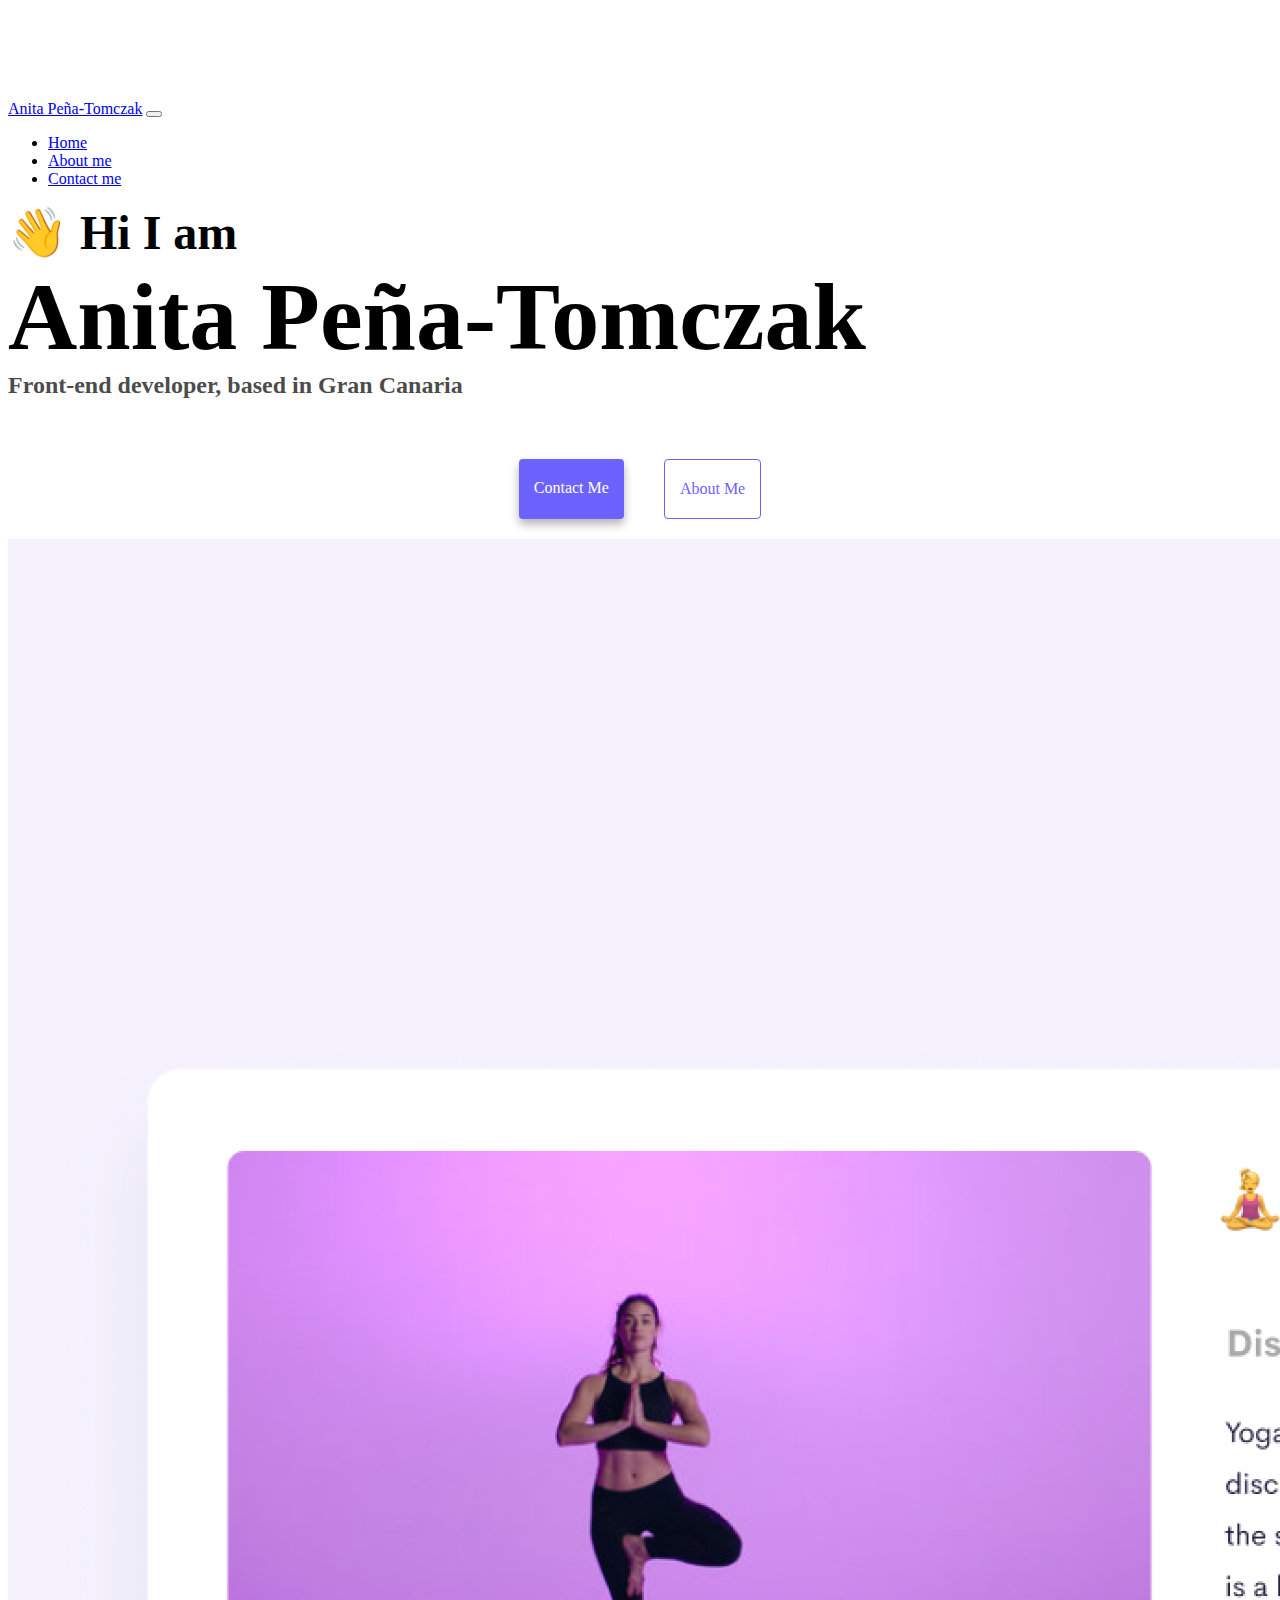
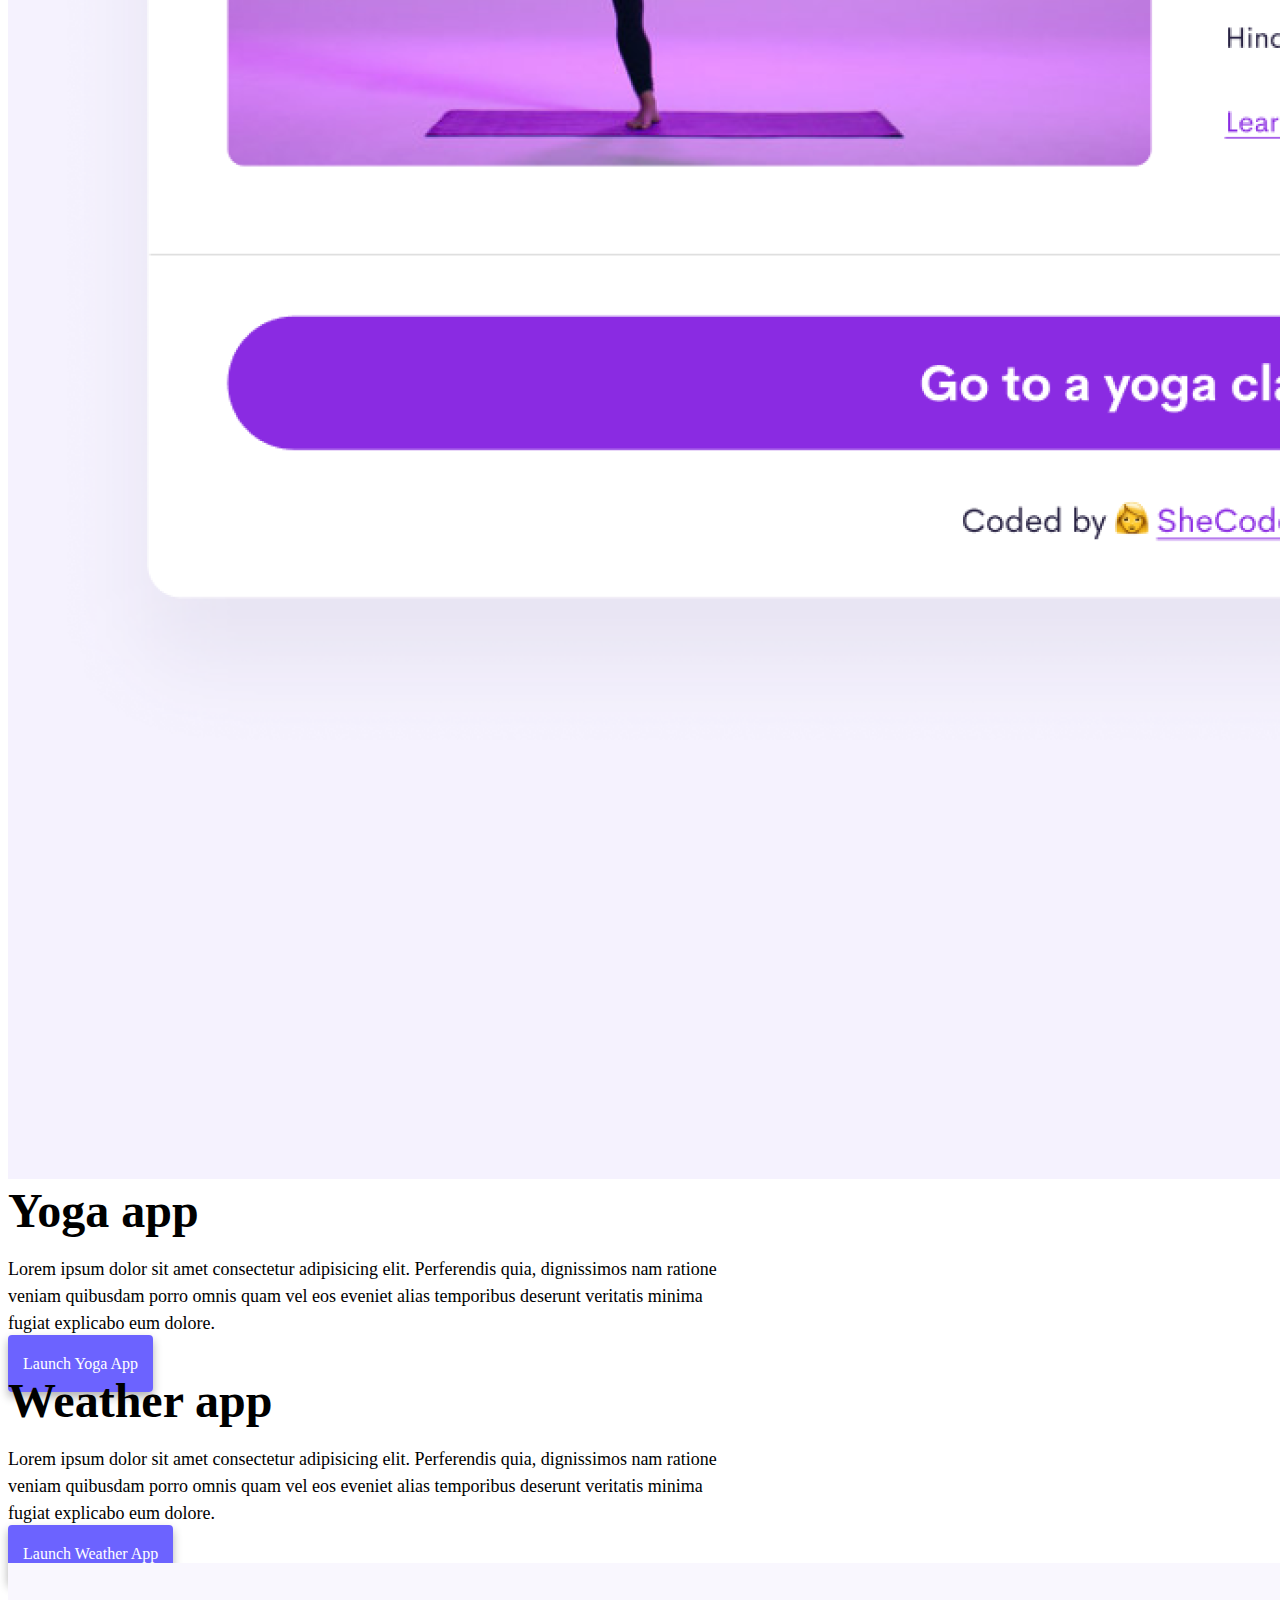
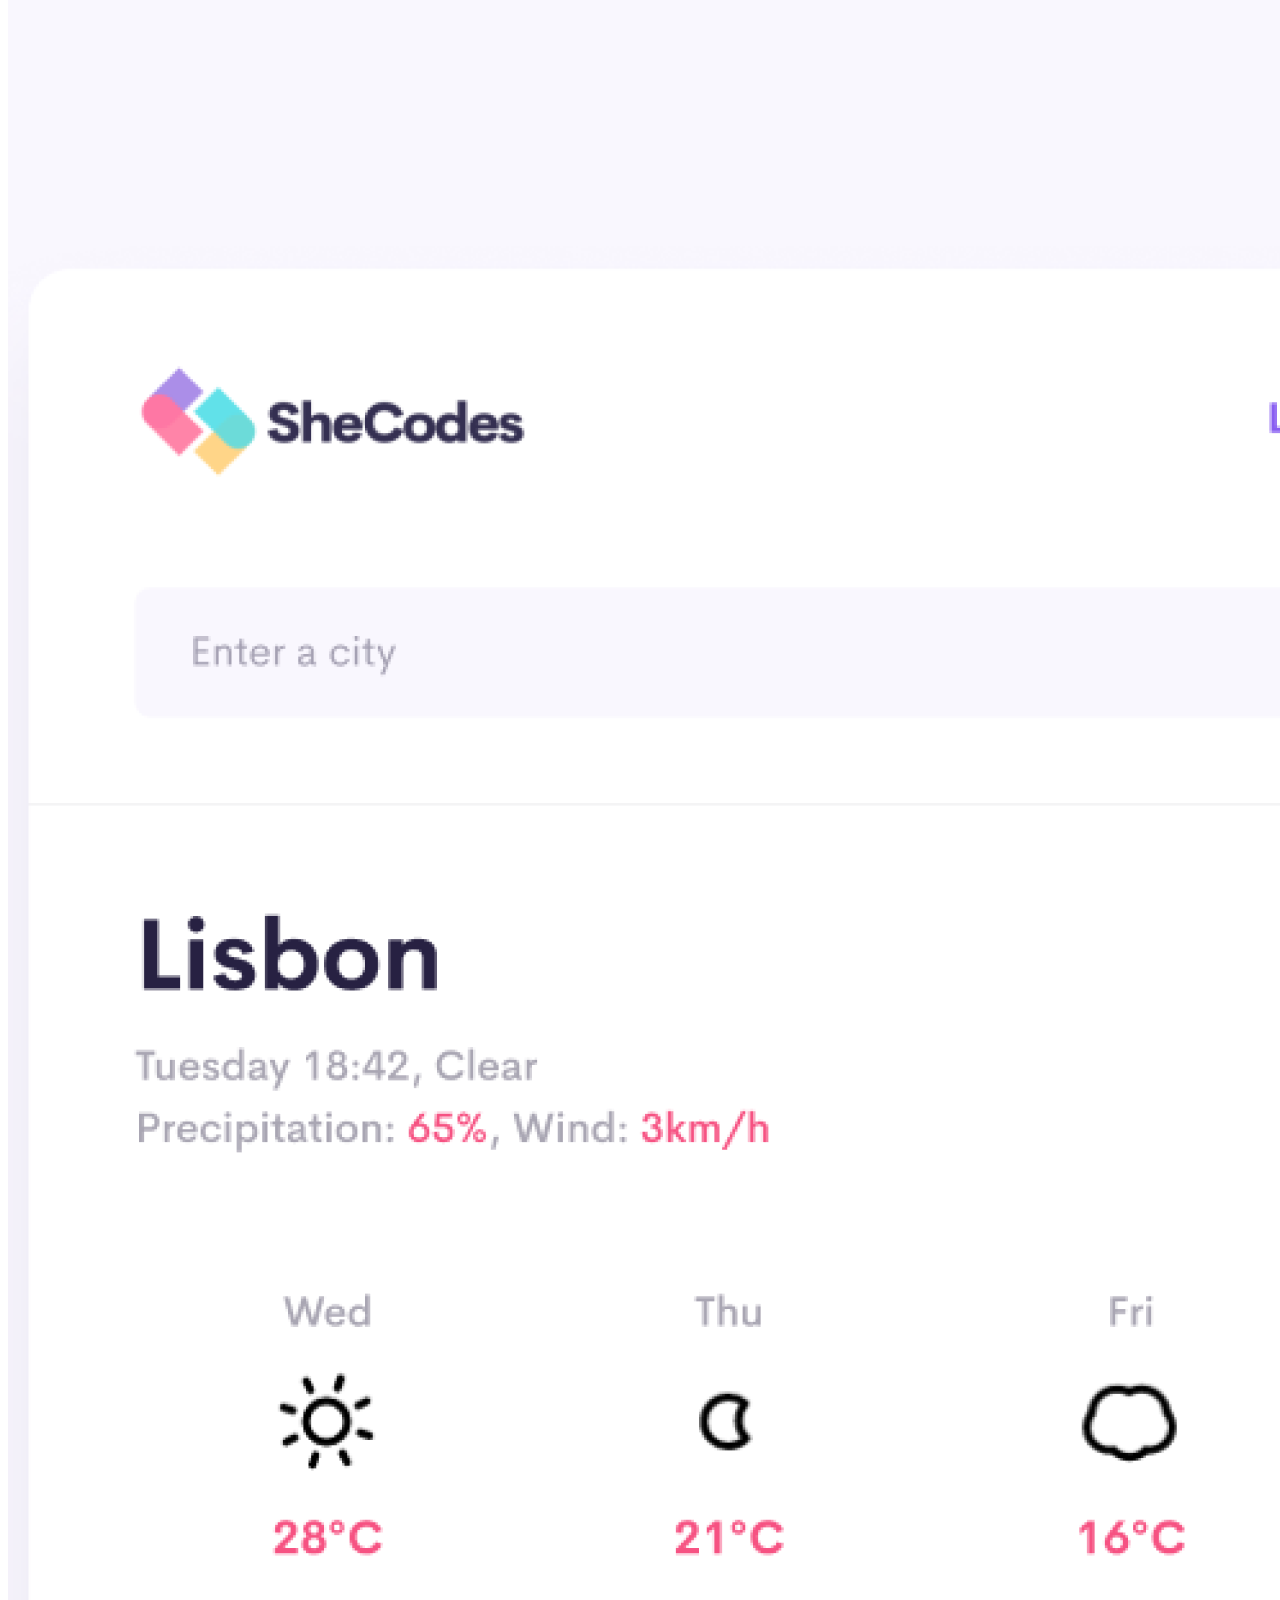
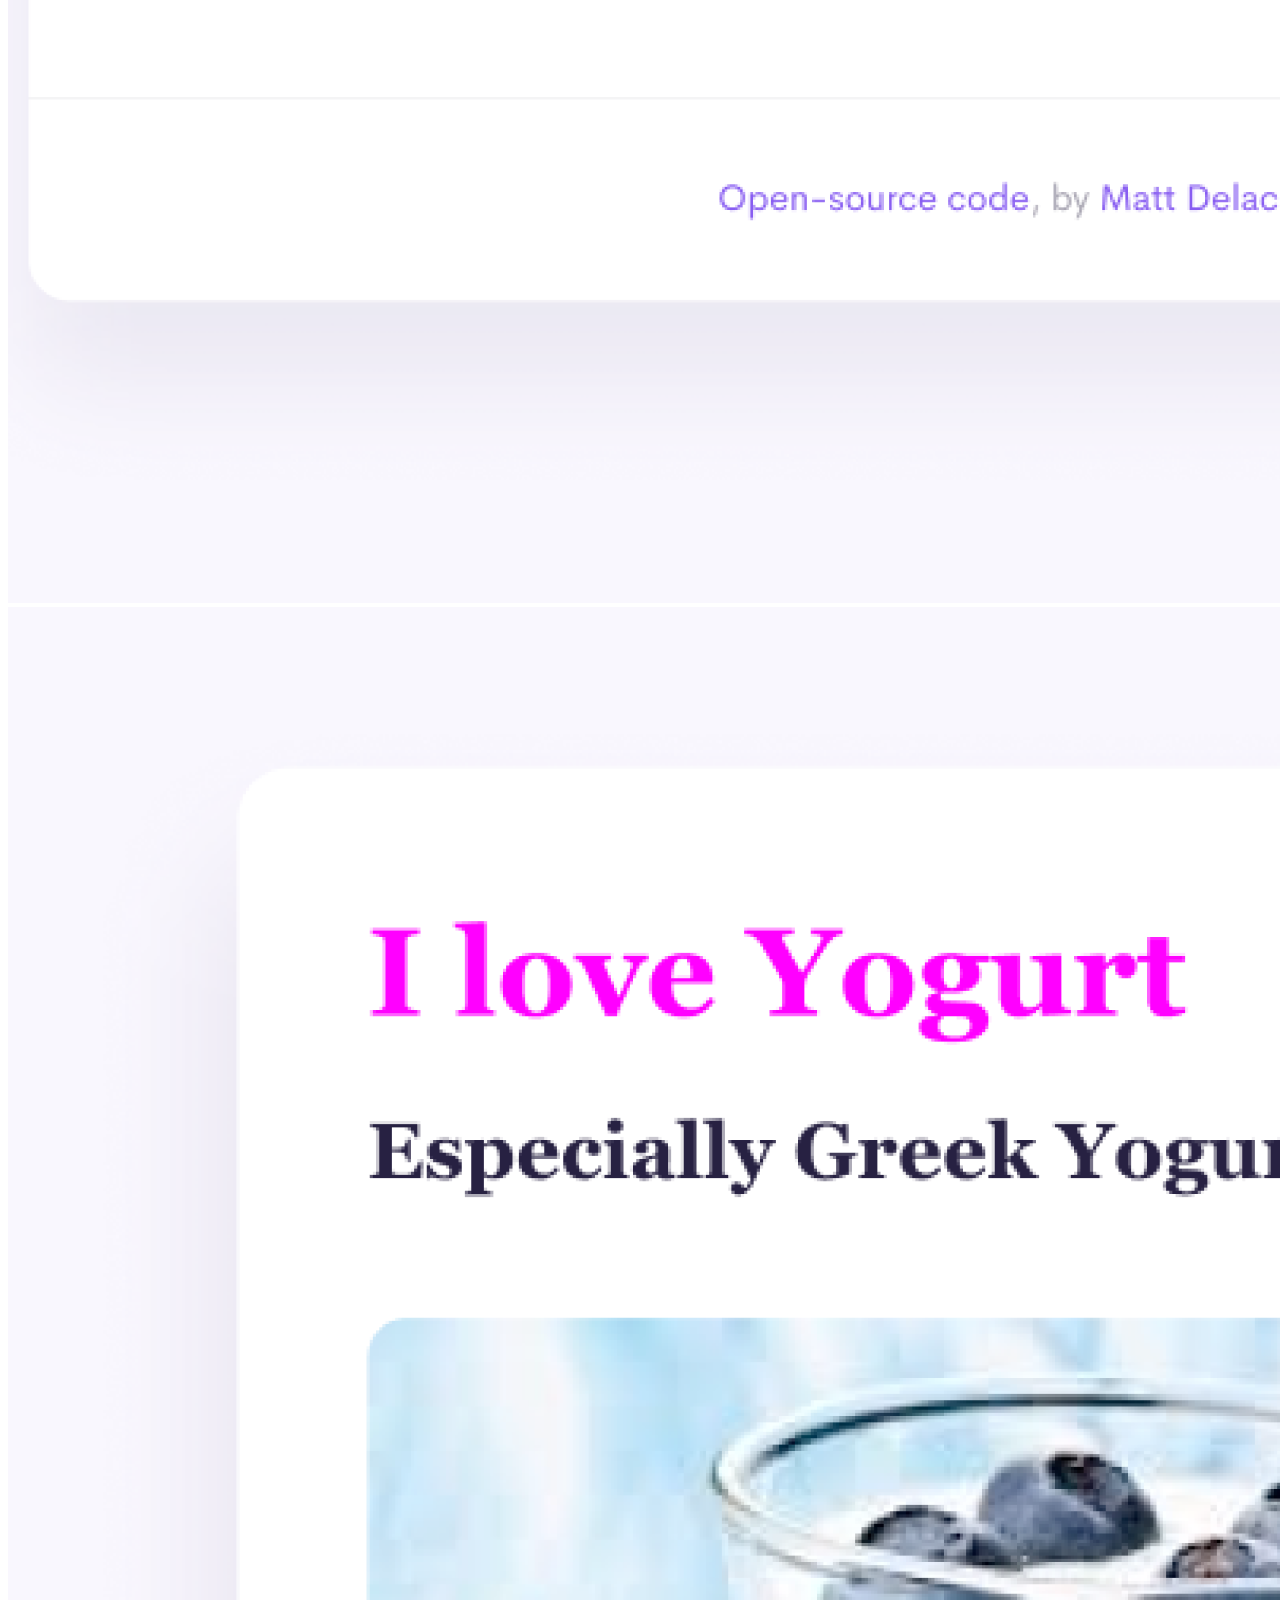
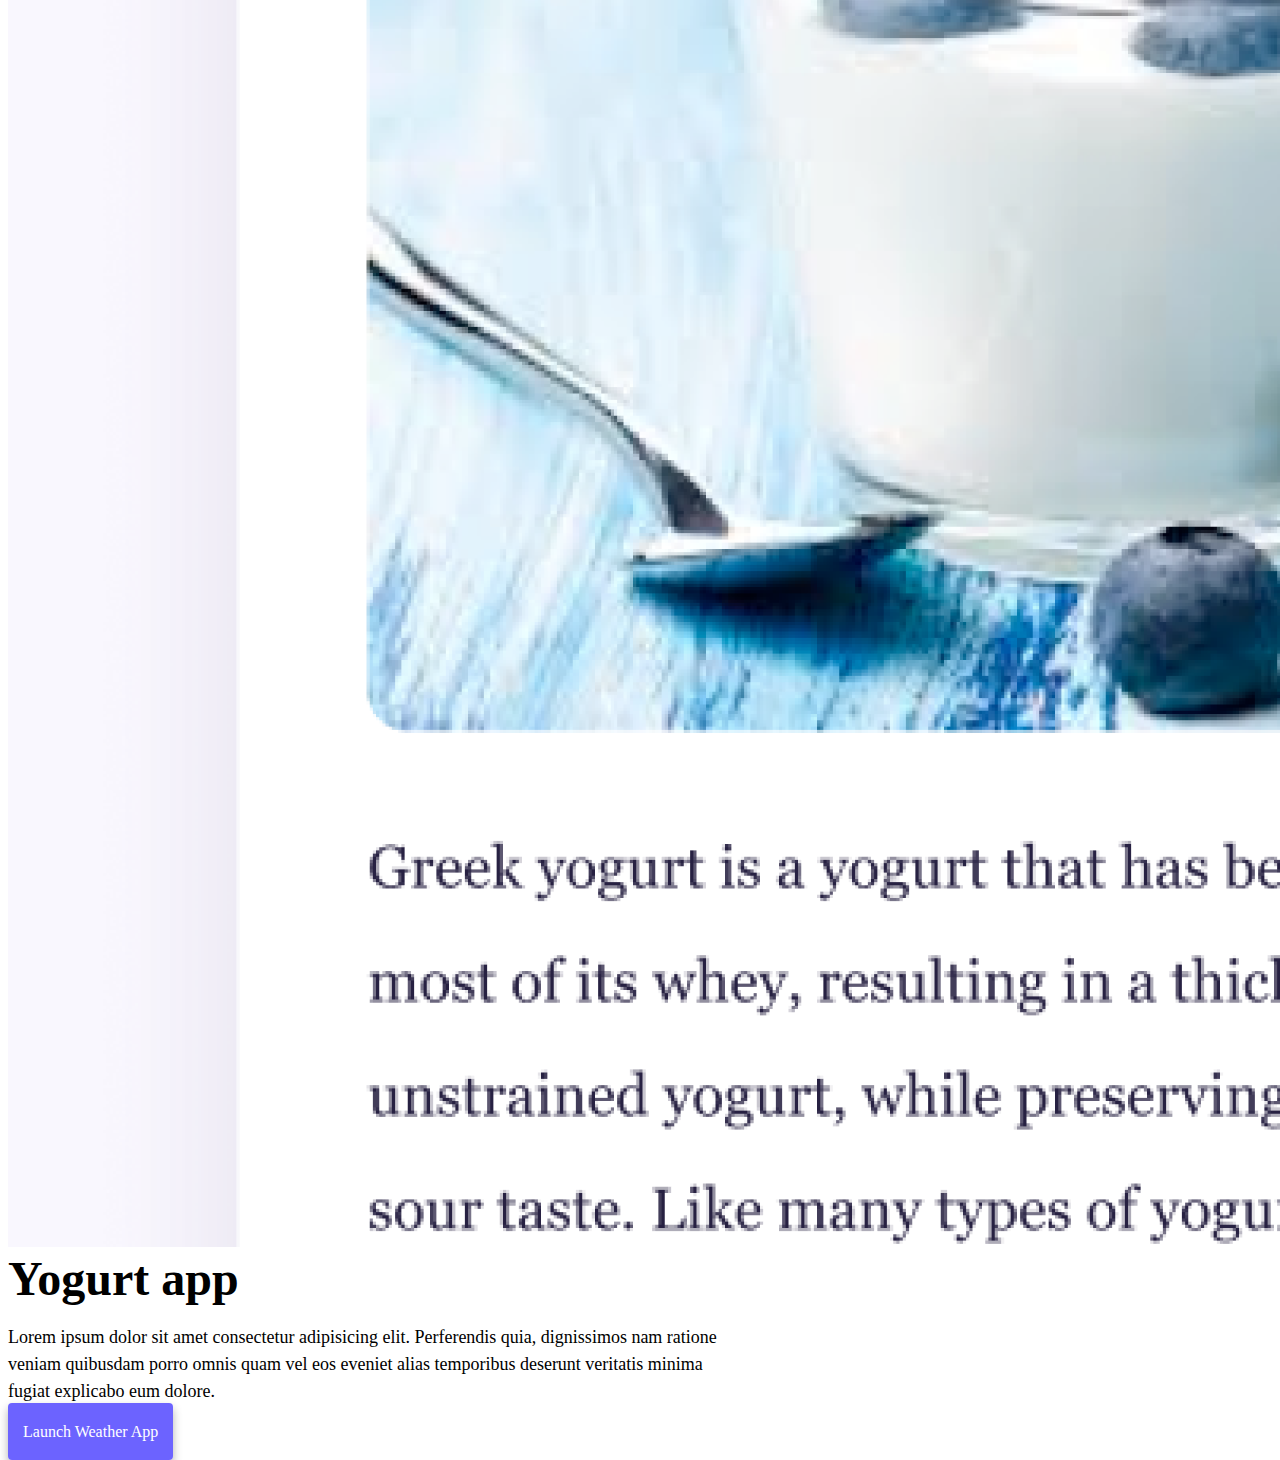
<file: index.html>
<!DOCTYPE html>
<html lang="en">
  <head>
    <meta charset="UTF-8" />
    <meta http-equiv="X-UA-Compatible" content="IE=edge" />
    <meta name="viewport" content="width=device-width, initial-scale=1.0" />
    <meta name="description" content="Anita Peña Tomczak's projects website" />
    <title>Anita Peña-Tomczak-front-end developer</title>
    <link
      href="https://cdn.jsdelivr.net/npm/bootstrap@5.0.0-beta2/dist/css/bootstrap.min.css"
      rel="stylesheet"
      integrity="sha384-BmbxuPwQa2lc/FVzBcNJ7UAyJxM6wuqIj61tLrc4wSX0szH/Ev+nYRRuWlolflfl"
      crossorigin="anonymous"
    />
    <script
      src="https://cdn.jsdelivr.net/npm/bootstrap@5.0.0-beta2/dist/js/bootstrap.bundle.min.js"
      integrity="sha384-b5kHyXgcpbZJO/tY9Ul7kGkf1S0CWuKcCD38l8YkeH8z8QjE0GmW1gYU5S9FOnJ0"
      crossorigin="anonymous"
    ></script>
    <link rel="stylesheet" href="style.css" />
  </head>
  <body>
    <nav class="navbar navbar-expand-lg navbar-light bg-light fixed-top">
      <div class="container">
        <a class="navbar-brand" href="index.html">Anita Peña-Tomczak</a>
        <button
          class="navbar-toggler"
          type="button"
          data-bs-toggle="collapse"
          data-bs-target="#navbarNav"
          aria-controls="navbarNav"
          aria-expanded="false"
          aria-label="Toggle navigation"
        >
          <span class="navbar-toggler-icon"></span>
        </button>
        <div class="collapse navbar-collapse" id="navbarNav">
          <ul class="navbar-nav">
            <li class="nav-item">
              <a class="nav-link active" aria-current="page" href="index.html"
                >Home</a
              >
            </li>
            <li class="nav-item">
              <a class="nav-link" href="about.html">About me</a>
            </li>
            <li class="nav-item">
              <a class="nav-link" href="about.html#contact">Contact me</a>
            </li>
          </ul>
        </div>
      </div>
    </nav>
    <h2 class="text-center">👋 Hi I am</h2>
    <h1 class="text-center">Anita Peña-Tomczak</h1>
    <h3 class="text-center">Front-end developer, based in Gran Canaria</h3>
    <div class="navigation-links mb-5">
      <a
        href="about.html#contact"
        class="primary-link project-link"
        tittle="email contact details"
        >Contact me</a
      >
      <a
        href="about.html"
        class="secondary-link"
        tittle="About Anita Peña-Tomczak and work portfolio"
        >About me</a
      >
    </div>
    <div class="container">
      <div class="row">
        <div class="col-6">
          <img
            src="images/yoga.png"
            alt="Yoga project"
            class="img-fluid rounded"
          />
        </div>
        <div class="col-6">
          <h2 class="mb-3">Yoga app</h2>
          <p>
            Lorem ipsum dolor sit amet consectetur adipisicing elit. Perferendis
            quia, dignissimos nam ratione veniam quibusdam porro omnis quam vel
            eos eveniet alias temporibus deserunt veritatis minima fugiat
            explicabo eum dolore.
          </p>
          <div class="mt-5">
            <a
              href="#"
              class="primary-link project-link"
              title="Yoga App Access"
              >Launch Yoga App</a
            >
          </div>
        </div>
      </div>
      <div class="row mt-5">
        <div class="col-6">
          <h2 class="mb-3">Weather app</h2>
          <p>
            Lorem ipsum dolor sit amet consectetur adipisicing elit. Perferendis
            quia, dignissimos nam ratione veniam quibusdam porro omnis quam vel
            eos eveniet alias temporibus deserunt veritatis minima fugiat
            explicabo eum dolore.
          </p>
          <div class="mt-5">
            <a
              href="#"
              class="primary-link project-link"
              title="Weather App access"
              >Launch Weather App</a
            >
          </div>
        </div>
        <div class="col-6">
          <img
            src="images/weather.png"
            alt="Weather Project"
            class="img-fluid rounded"
          />
        </div>
      </div>
      <div class="row mt-5">
        <div class="col-6">
          <img
            src="images/yogurt.png"
            alt="Yoghurt Project"
            class="img-fluid rounded"
          />
        </div>
        <div class="col-6">
          <h2 class="mb-3">Yogurt app</h2>
          <p>
            Lorem ipsum dolor sit amet consectetur adipisicing elit. Perferendis
            quia, dignissimos nam ratione veniam quibusdam porro omnis quam vel
            eos eveniet alias temporibus deserunt veritatis minima fugiat
            explicabo eum dolore.
          </p>
          <div class="mt-5">
            <a
              href="#"
              class="primary-link project-link"
              tittle="Weather App access"
              >Launch Weather App</a
            >
          </div>
        </div>
      </div>
    </div>
  </body>
</html>
</file>
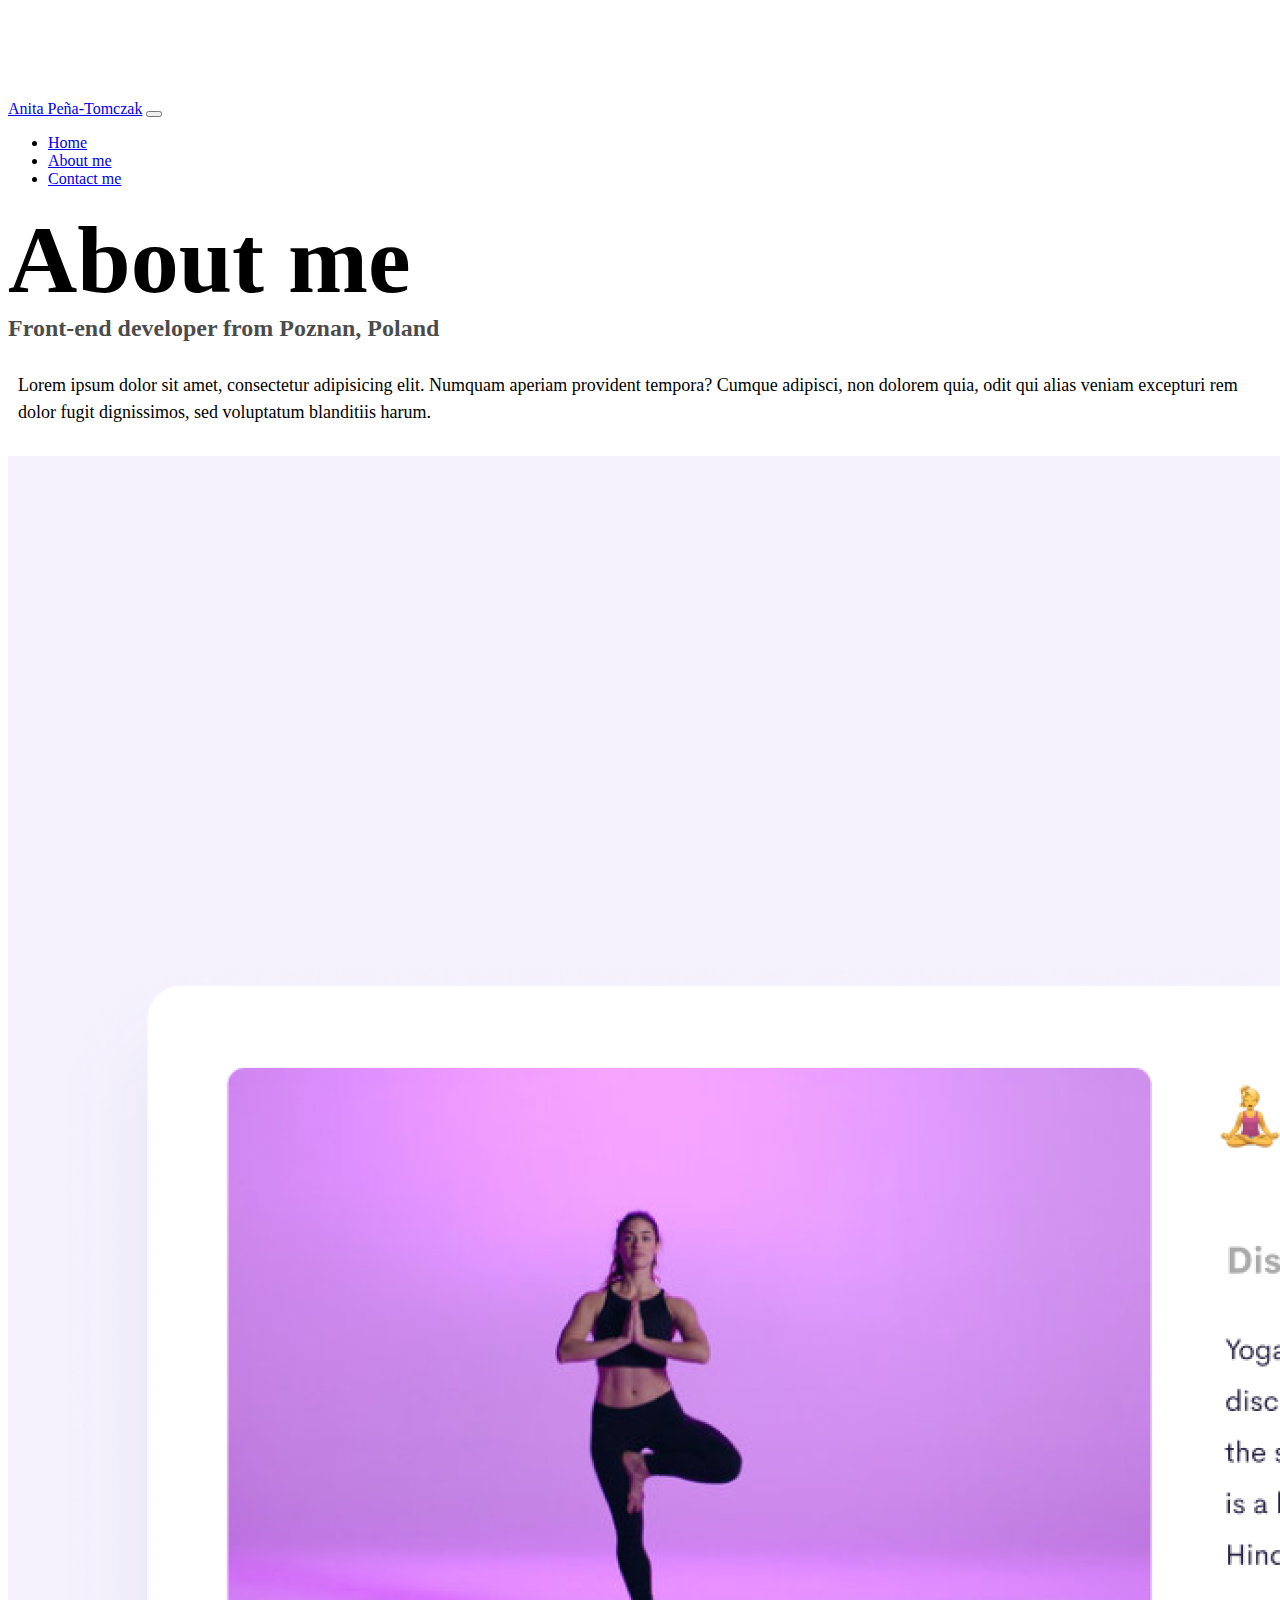
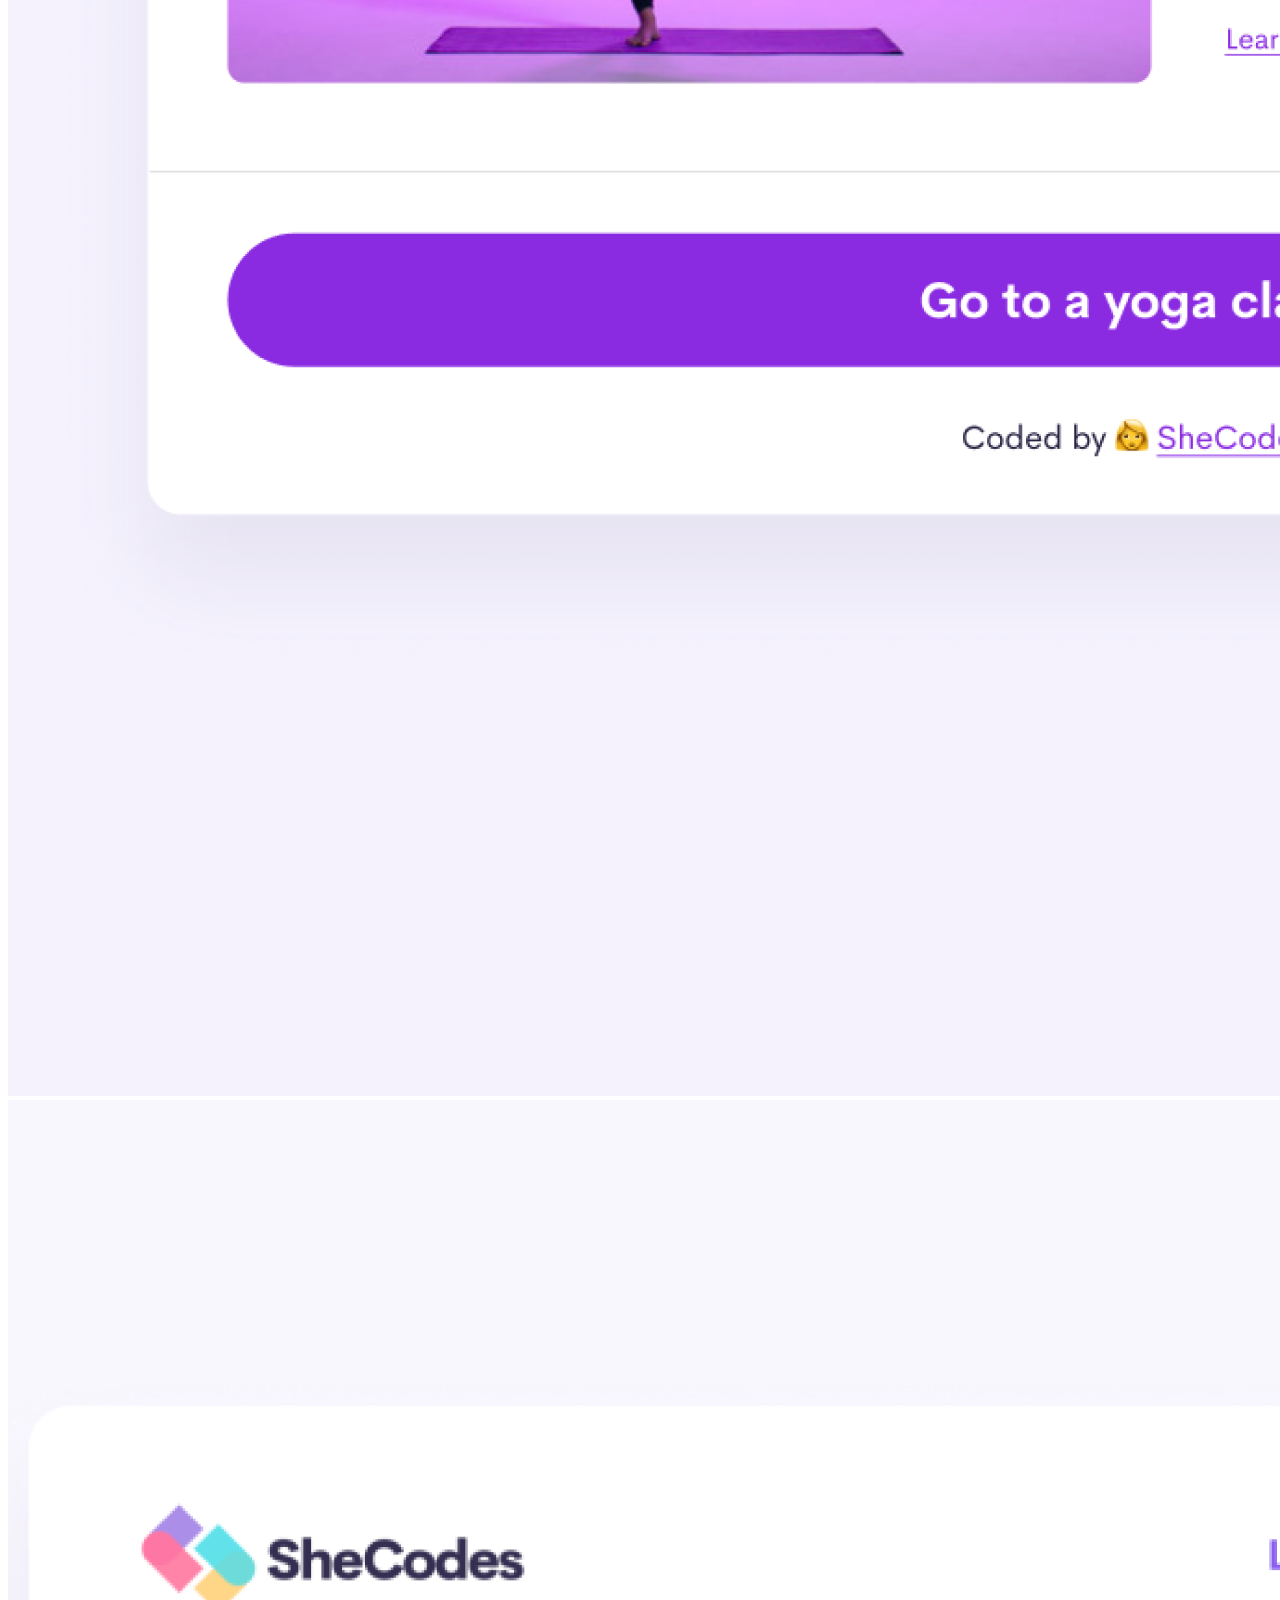
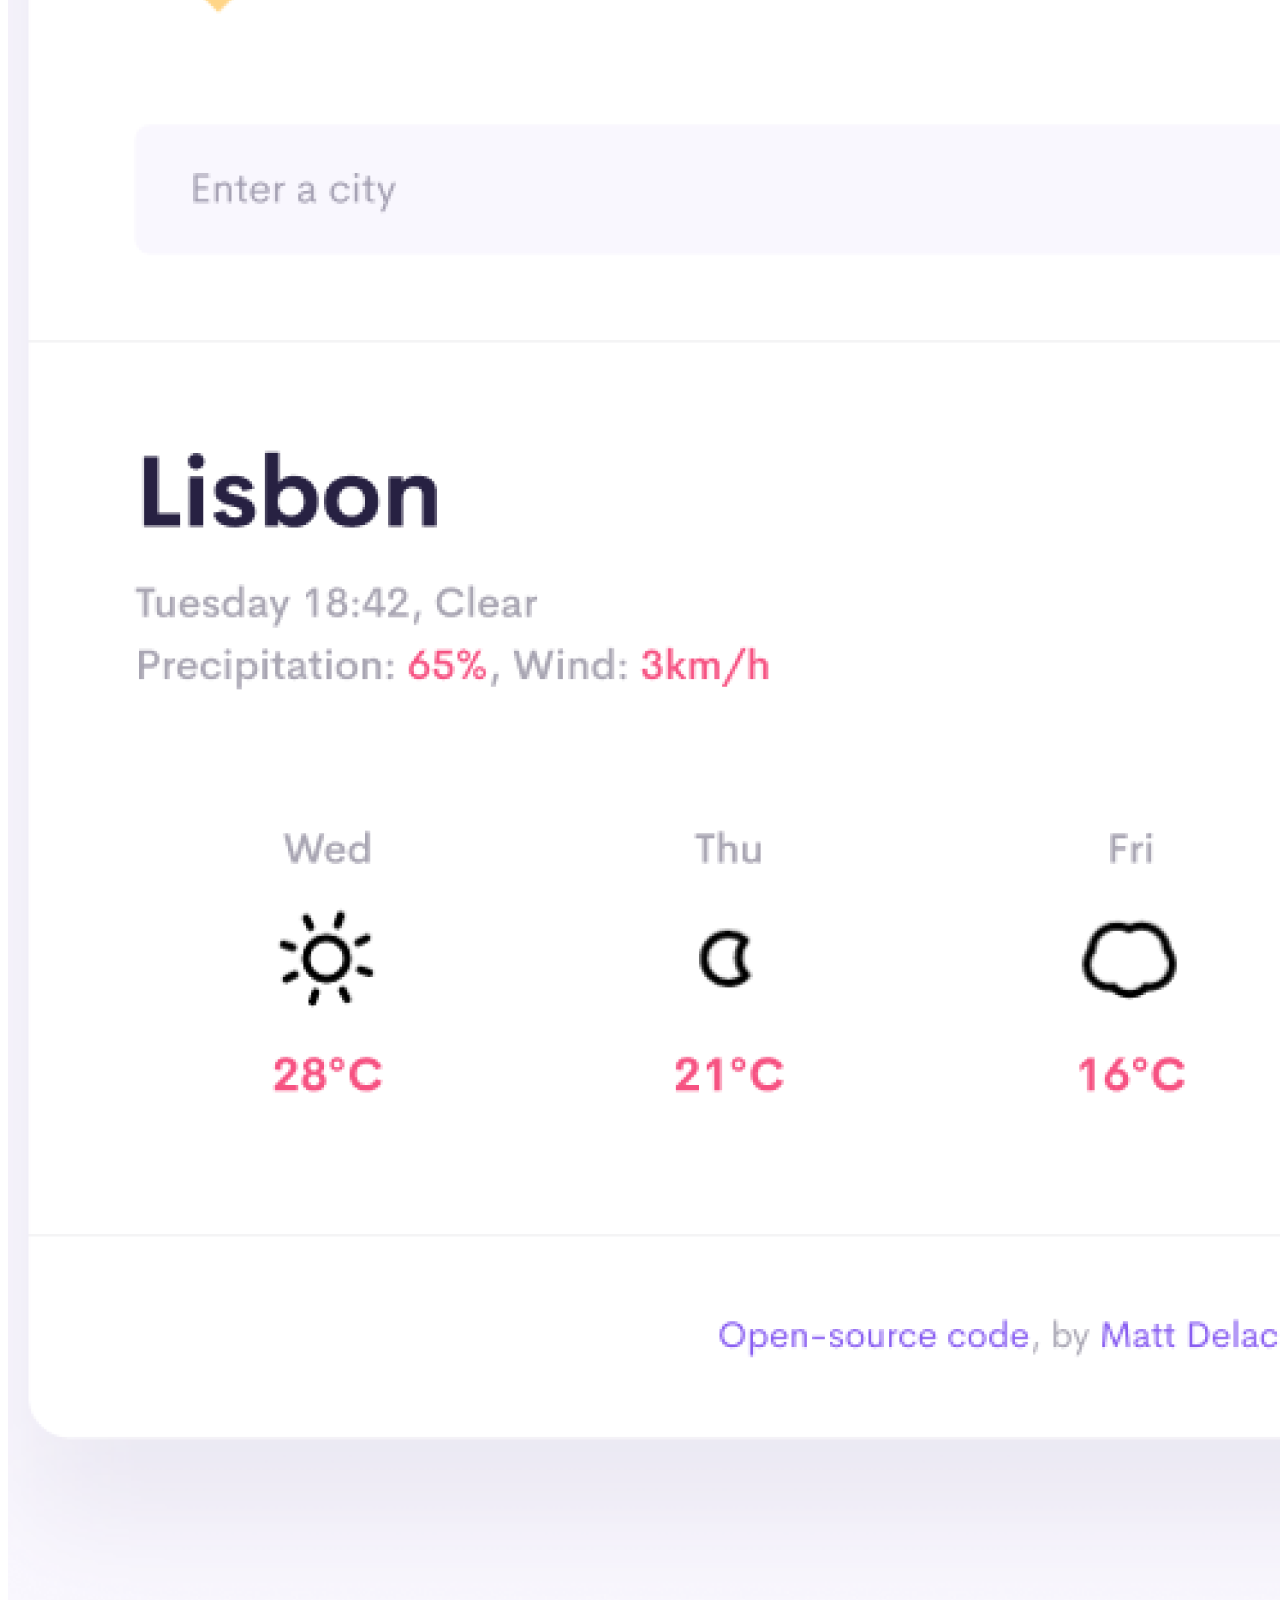
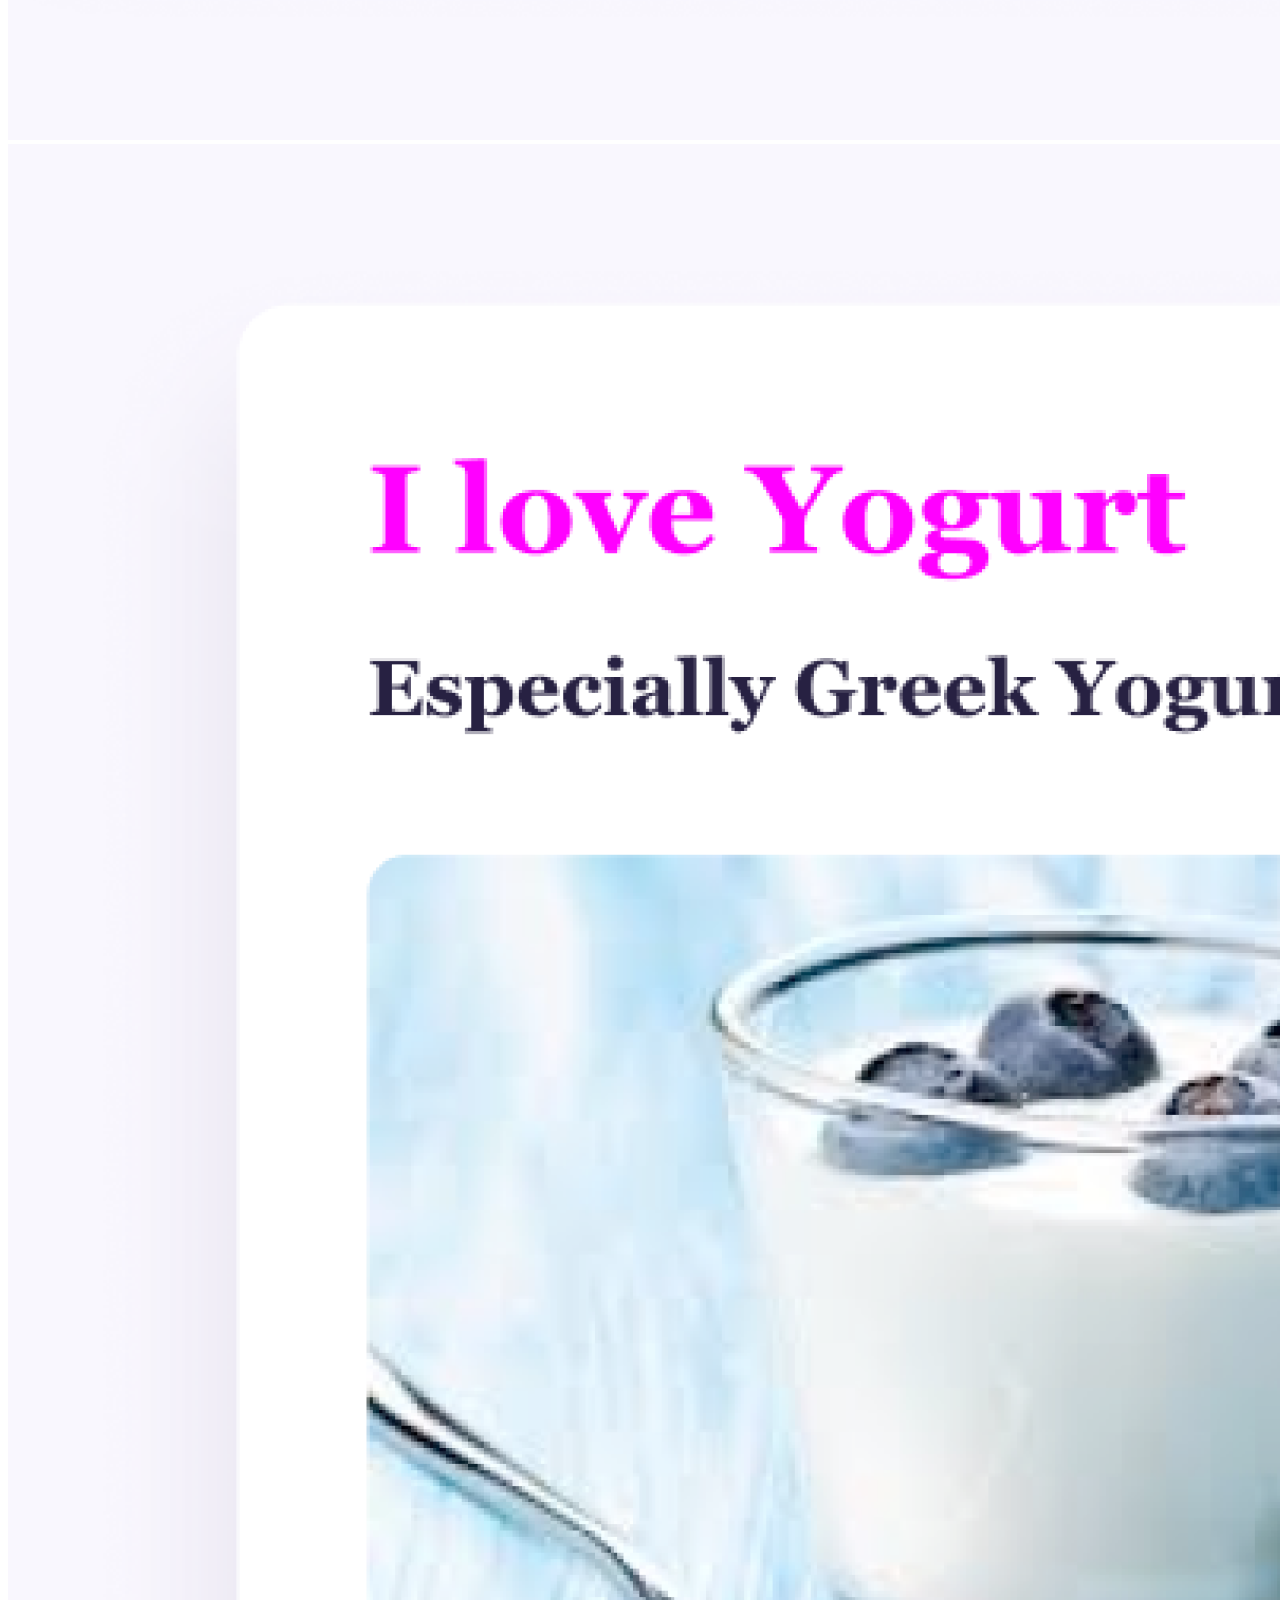
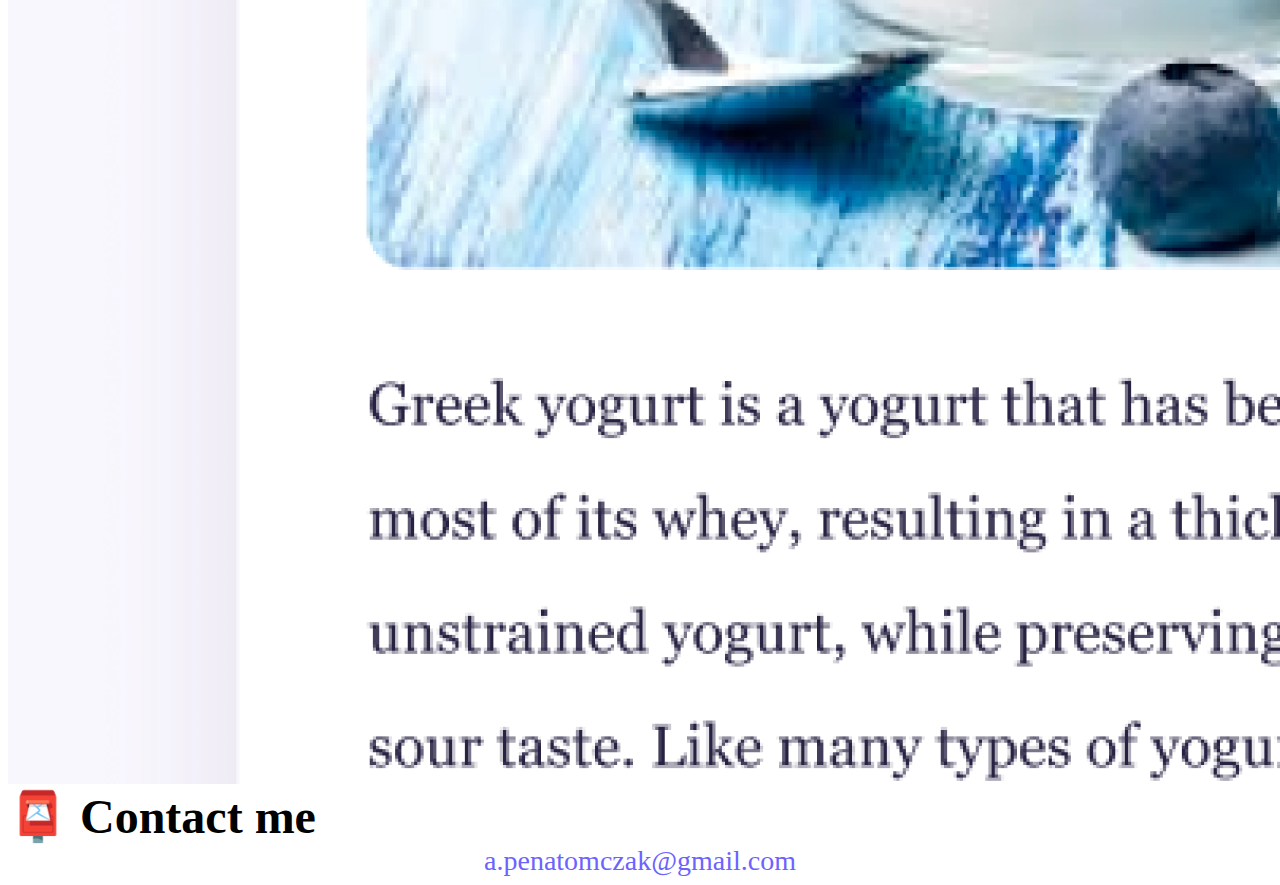
<file: about.html>
<!DOCTYPE html>
<html lang="en">
  <head>
    <meta charset="UTF-8" />
    <meta http-equiv="X-UA-Compatible" content="IE=edge" />
    <meta name="viewport" content="width=device-width, initial-scale=1.0" />
    <meta name="description" content="Anita Peña Tomczak's projects website">
    <link
      href="https://cdn.jsdelivr.net/npm/bootstrap@5.0.0-beta2/dist/css/bootstrap.min.css"
      rel="stylesheet"
      integrity="sha384-BmbxuPwQa2lc/FVzBcNJ7UAyJxM6wuqIj61tLrc4wSX0szH/Ev+nYRRuWlolflfl"
      crossorigin="anonymous"
    />
    <script
      src="https://cdn.jsdelivr.net/npm/bootstrap@5.0.0-beta2/dist/js/bootstrap.bundle.min.js"
      integrity="sha384-b5kHyXgcpbZJO/tY9Ul7kGkf1S0CWuKcCD38l8YkeH8z8QjE0GmW1gYU5S9FOnJ0"
      crossorigin="anonymous"
    ></script>
    <link rel="stylesheet" href="style.css" />
    <title>Anita Peña-Tomczak-front-end developer</title>
  </head>
  <body>
    <nav class="navbar navbar-expand-lg navbar-light bg-light fixed-top">
      <div class="container">
        <a class="navbar-brand" href="index.html">Anita Peña-Tomczak</a>
        <button
          class="navbar-toggler"
          type="button"
          data-bs-toggle="collapse"
          data-bs-target="#navbarNav"
          aria-controls="navbarNav"
          aria-expanded="false"
          aria-label="Toggle navigation"
        >
          <span class="navbar-toggler-icon"></span>
        </button>
        <div class="collapse navbar-collapse" id="navbarNav">
          <ul class="navbar-nav">
            <li class="nav-item">
              <a class="nav-link" aria-current="page" href="index.html">Home</a>
            </li>
            <li class="nav-item">
              <a class="nav-link active" href="about.html">About me</a>
            </li>
            <li class="nav-item">
              <a class="nav-link" href="about.html#contact">Contact me</a>
            </li>
          </ul>
        </div>
      </div>
    </nav>
    <h1 class="text-center">About me</h1>
    <h3 class="text-center">Front-end developer from Poznan, Poland</h3>
    <div class="about-paragraphs text-center">
      <p>
        Lorem ipsum dolor sit amet, consectetur adipisicing elit. Numquam
        aperiam provident tempora? Cumque adipisci, non dolorem quia, odit qui
        alias veniam excepturi rem dolor fugit dignissimos, sed voluptatum
        blanditiis harum.
      </p>
    </div>
    <div class="container">
      <div class="row">
        <div class="col-sm-4">
          <img src="images/yoga.png" alt="Yoga project" class="img-fluid p-2 shadow rounded" />
        </div>
        <div class="col-sm-4">
          <img src="images/weather.png"alt="Weather Project" class="img-fluid p-2 shadow rounded" />
        </div>
        <div class="col-sm-4">
          <img src="images/yogurt.png" alt="Yoghurt Project" class="img-fluid p-2 shadow rounded" />
        </div>
      </div>
    </div>
    <div id="contact" class="mt-5">
      <h2 class="text-center">📮 Contact me</h2>
      <a href="mailto:a.penatomczak@gmail.com"tittle="Contact e-mail address" class="email-link">a.penatomczak@gmail.com </a>
    </div>
  </body>
</html>
</file>
<file: style.css>
:root {
  --primary-color: #6c63ff;
  --secondary-color: #f5f2fe;
  --box-shadow: 0 5px 10px rgba(0, 0, 0, 0.3);
}

body {
  margin-top: 100px;
}

h1,
h2,
h3 {
  margin: 0;
}
h1 {
  font-size: 96px;
}
h2 {
  font-size: 48px;
}
h3 {
  font-size: 24px;
  opacity: 0.7;
}
p {
  font-size: 18px;
  line-height: 1.5;
}
@media (max-width: 576px) {
  h1 {
    font-size: 30px;
  }
  h2 {
    text-align: center;
    font-size: 24px;
  }
  p {
    text-align: center;
    font-size: 15px;
    line-height: 1.2;
  }
  img {
    display: none;
  }
  h3 {
    font-size: 18px;
  }
  .project-link {
    display: block;
    text-align: center;
    margin: 0 20px;
  }
  .row > * {
    flex-shrink: 0;
    width: 100%;
    max-width: 100%;
    padding-right: calc(var(--bs-gutter-x) / 2);
    padding-left: calc(var(--bs-gutter-x) / 2);
    margin-top: var(--bs-gutter-y);
  }
  *,
  ::after,
  ::before {
    box-sizing: border-box;
  }
}
@media (min-width: 768px) {
  .container,
  .container-md,
  .container-sm {
    max-width: 720px;
  }
}
.navigation-links {
  display: flex;
  margin-top: 40px;
  justify-content: center;
}

.navigation-links a {
  margin: 20px;
}

.primary-link {
  border-radius: 4px;
  padding: 20px 15px;
  text-decoration: none;
  text-transform: capitalize;
  background: var(--primary-color);
  box-shadow: var(--box-shadow);
  color: white;
}

.secondary-link {
  border-radius: 4px;
  padding: 20px 15px;
  text-decoration: none;
  text-transform: capitalize;
  color: var(--primary-color);
  border: 1px solid var(--primary-color);
}

.homepage-link {
  color: var(--primary-color);
  text-align: center;
  display: block;
}

.about-paragraphs {
  margin: 30px 0;
}

.about-paragraphs p {
  margin: 10px;
}

.email-link {
  display: flex;
  justify-content: center;
  color: var(--primary-color);
  font-size: 28px;
  text-decoration: none;
}

.email-link:hover {
  text-decoration: underline;
}
</file>
